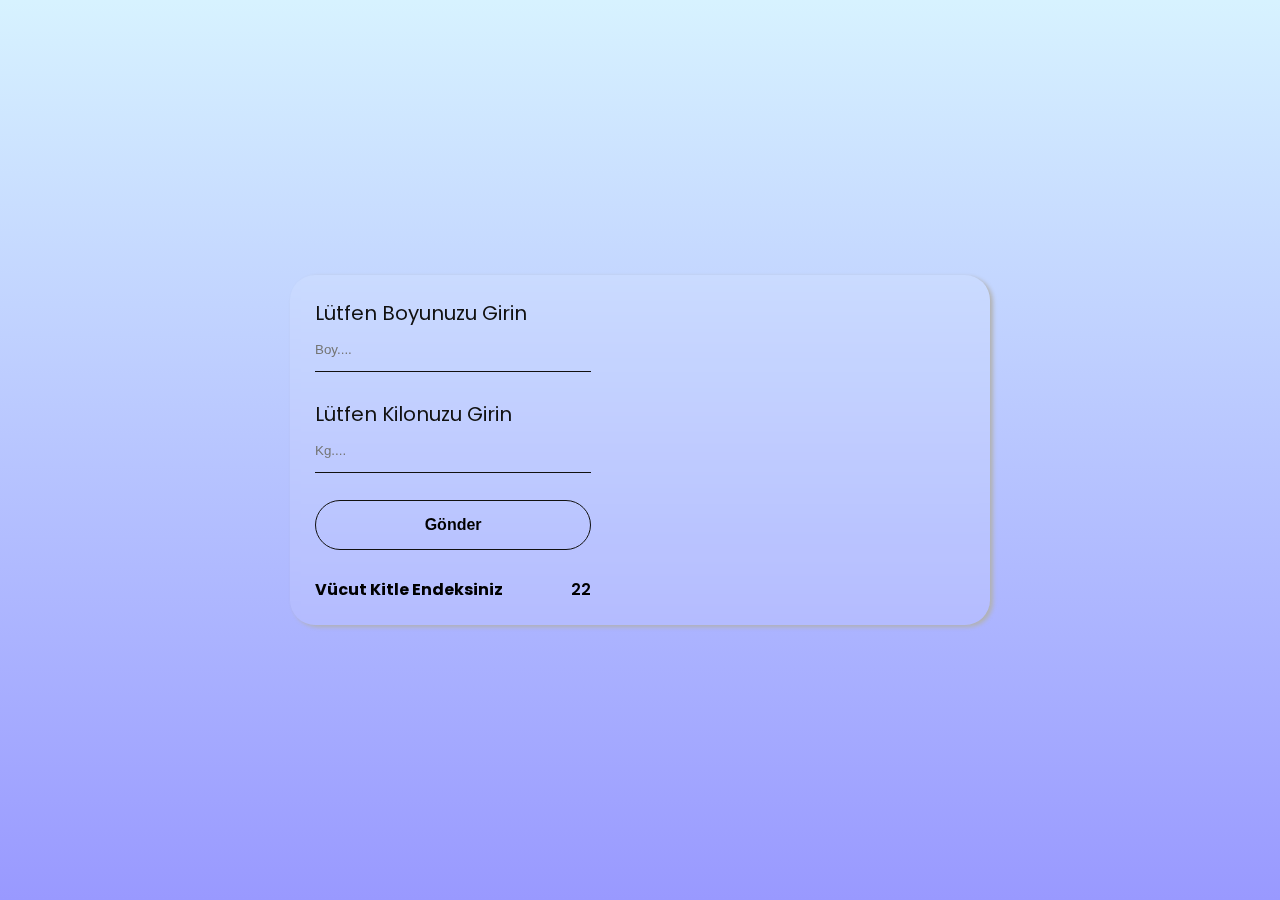
<file: BmiCalcu/index.html>
<!DOCTYPE html>
<html lang="en">
    <head>
        <meta charset="UTF-8" />
        <meta http-equiv="X-UA-Compatible" content="IE=edge" />
        <meta name="viewport" content="width=device-width, initial-scale=1.0" />
        <link rel="stylesheet" href="style.css" />
        <title>BMI CALCULATOR</title>
    </head>
    <body>
        <div class="app">
            <div class="calculator">
                <div class="input">
                    <label for="">
                        <h4>Lütfen Boyunuzu Girin</h4>
                        <input
                            type="number"
                            placeholder="Boy...."
                            id="height"
                        />
                    </label>
                    <label for="">
                        <h4>Lütfen Kilonuzu Girin</h4>
                        <input type="number" placeholder="Kg...." id="weight" />
                    </label>
                    <label for="">
                        <button id="hesapla">Gönder</button>
                    </label>
                    <div class="result">
                        <h4>Vücut Kitle Endeksiniz</h4>
                        <p>22</p>
                    </div>
                </div>

                <div class="images" id="images"></div>
            </div>
        </div>

        <script src="app.js"></script>
    </body>
</html>
</file>
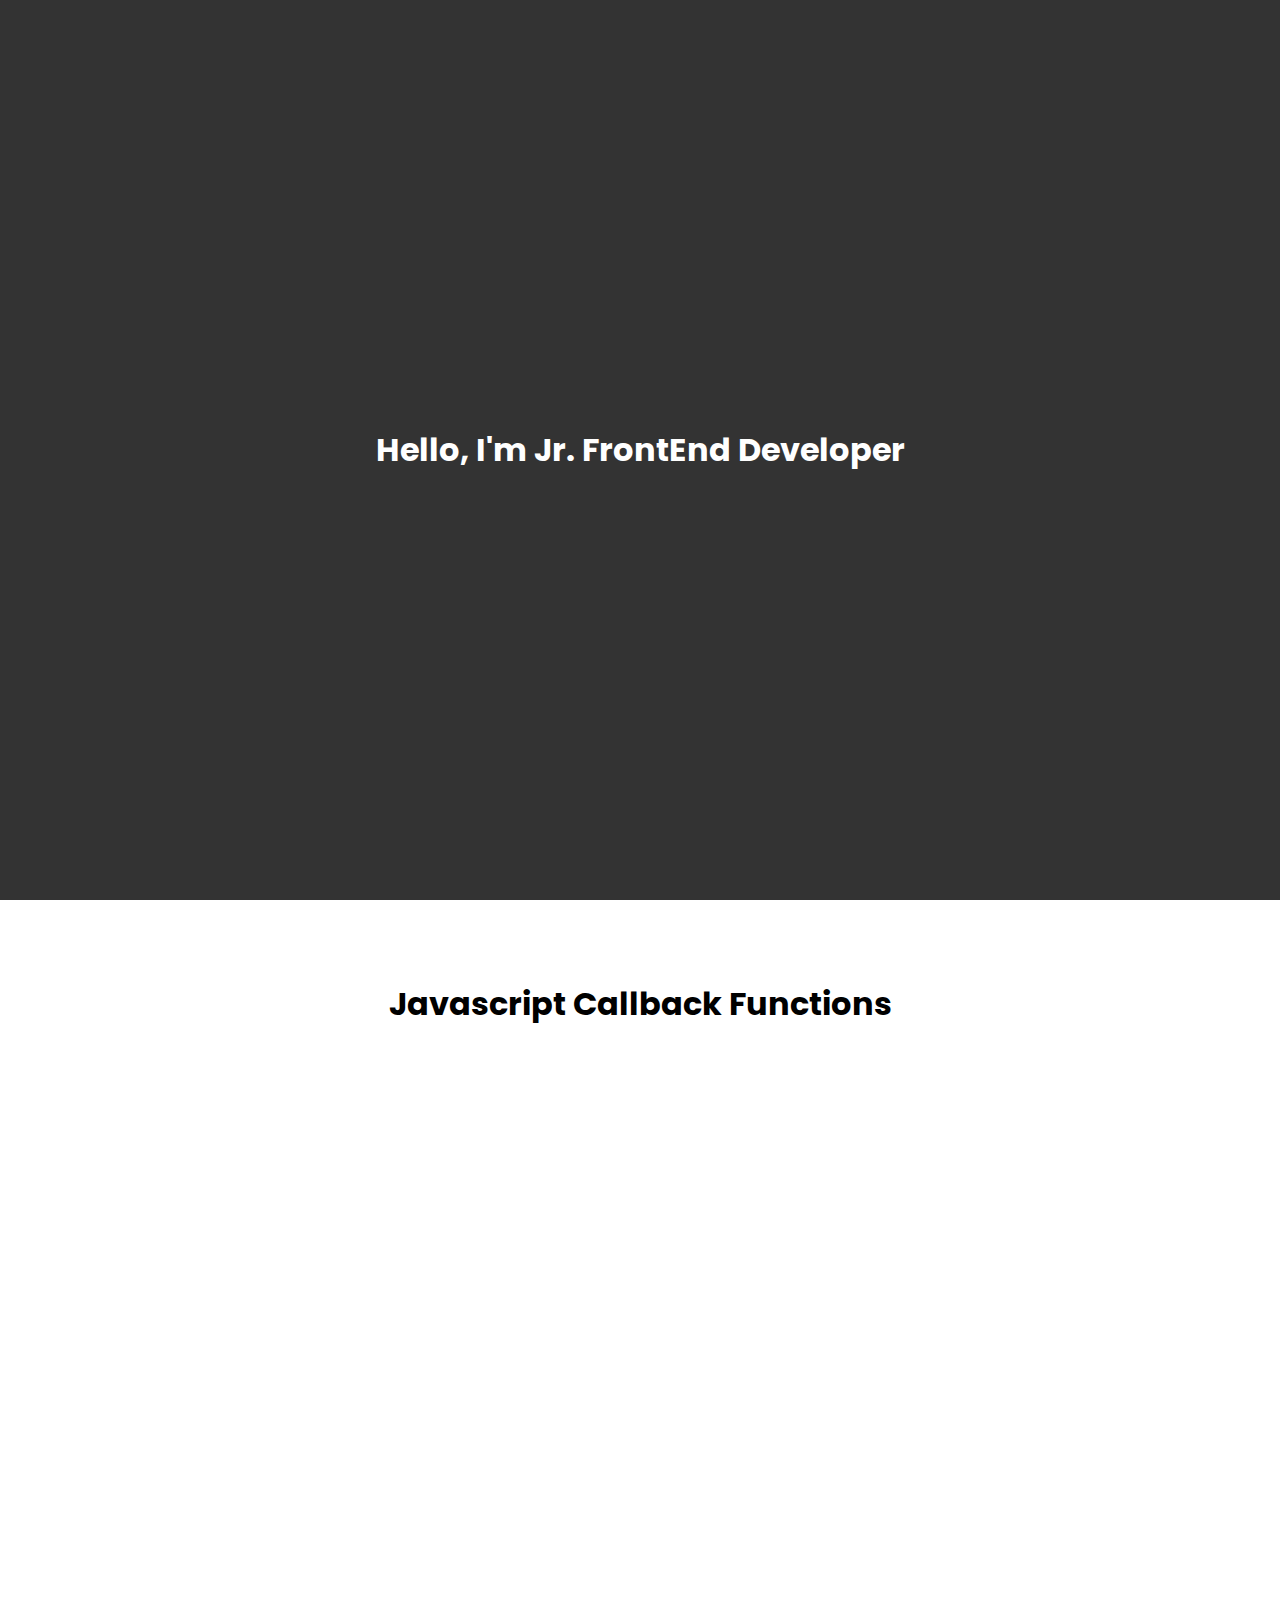
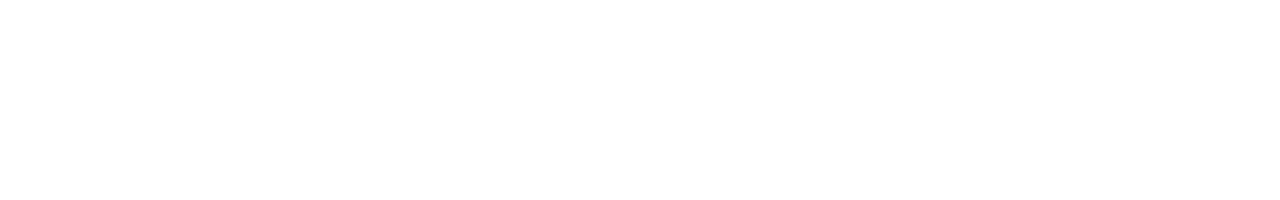
<file: JavascriptScrollbar/index.html>
<!DOCTYPE html>
<html lang="en">
    <head>
        <meta charset="UTF-8" />
        <meta http-equiv="X-UA-Compatible" content="IE=edge" />
        <meta name="viewport" content="width=device-width, initial-scale=1.0" />
        <link rel="stylesheet" href="style.css" />
        <title>JavascriptScrollBar Works</title>
    </head>
    <body>
        <main class="intro">
            <h1>Hello, I'm Jr. FrontEnd Developer</h1>
        </main>
        <section class="content">
            <h1>Javascript Callback Functions</h1>
            <div class="content-text">
                <p class="paragraph">
                    Lorem Ipsum is simply dummy text of the printing and
                    typesetting industry. Lorem Ipsum has been the industry's
                    standard dummy text ever since the 1500s, when an unknown
                    printer took a galley of type and scrambled it to make a
                    type specimen book. It has survived not only five centurie
                </p>
                <p class="paragraph">
                    Lorem Ipsum is simply dummy text of the printing and
                    typesetting industry. Lorem Ipsum has been the industry's
                    standard dummy text ever since the 1500s, when an unknown
                    printer took a galley of type and scrambled it to make a
                    type specimen book. It has survived not only five centurie
                </p>
            </div>
        </section>

        <script src="app.js" />
    </body>
</html>
</file>
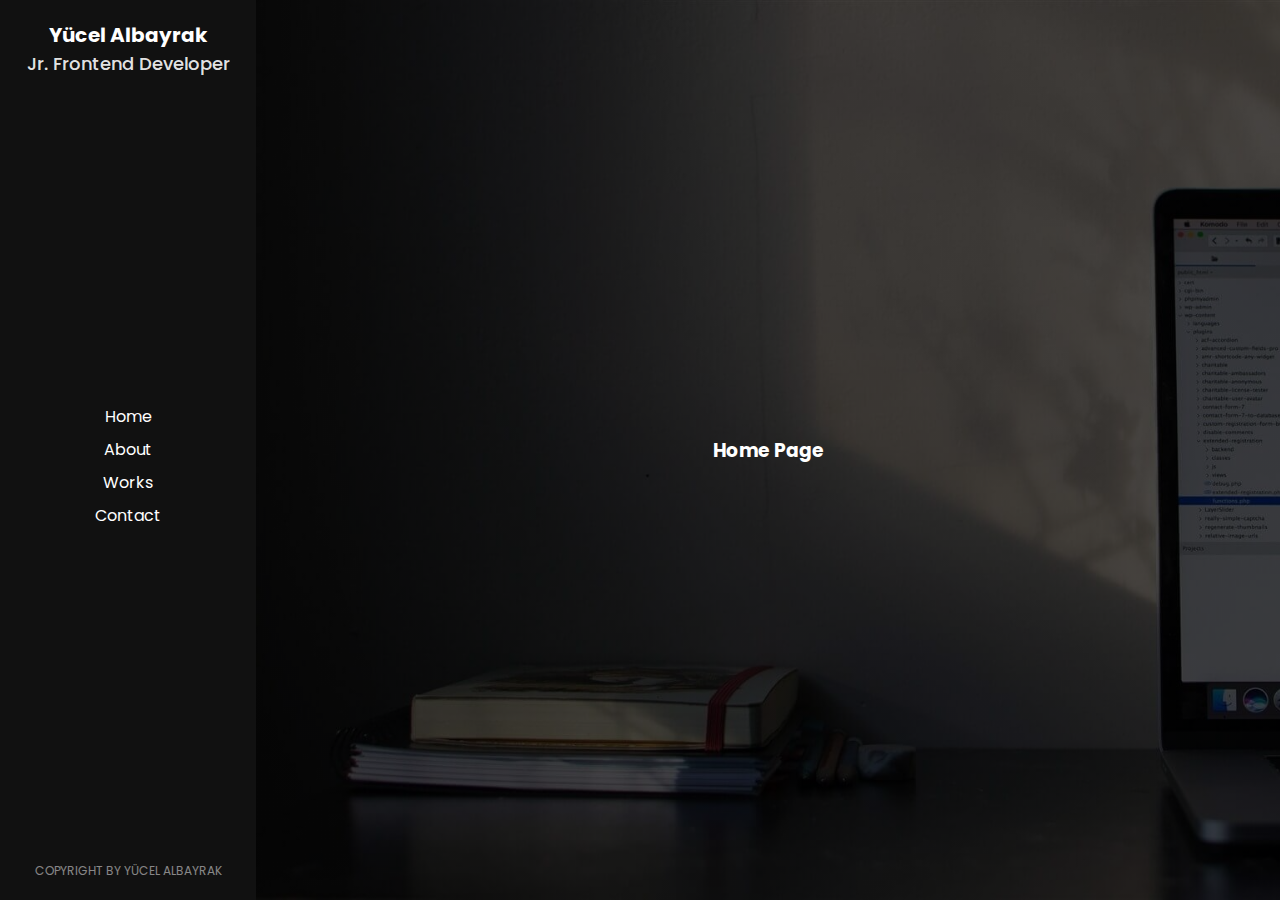
<file: Slider/index.html>
<!DOCTYPE html>
<html lang="en">
    <head>
        <meta charset="UTF-8" />
        <meta http-equiv="X-UA-Compatible" content="IE=edge" />
        <meta name="viewport" content="width=device-width, initial-scale=1.0" />
        <link rel="stylesheet" href="style.css" />
        <title>Document</title>
    </head>
    <body>
        <div class="section">
            <div class="aside">
                <div class="aside-top">
                    <h3>Yücel Albayrak</h3>
                    <h4>Jr. Frontend Developer</h4>
                </div>
                <div class="aside-menu">
                    <a href="">Home</a>
                    <a href="">About</a>
                    <a href="">Works</a>
                    <a href="">Contact</a>
                </div>
                <div class="aside-links">
                    <p>copyright by yücel albayrak</p>
                </div>
            </div>
            <div class="slider-wrapper">
                <div class="slide-item">
                    <h3>Home Page</h3>
                </div>
                <div class="slide-item"><h3>About Page</h3></div>
                <div class="slide-item"><h3>Works Page</h3></div>
                <div class="slide-item"><h3>Contact Page</h3></div>
            </div>
        </div>

        <script src="app.js"></script>
    </body>
</html>
</file>
<file: JavascriptScrollbar/style.css>
@import url("https://fonts.googleapis.com/css2?family=Poppins:wght@200;300;400;500;600;800&display=swap");

* {
    padding: 0;
    margin: 0;
    box-sizing: border-box;
}

html,
body {
    font-family: "Poppins", sans-serif;
}

.intro {
    position: relative;
    width: 100%;
    height: 100vh;
    background: url("https://miro.medium.com/max/1200/1*KmNOS6wdFjMXBUoFM9GG_w.jpeg"),
        no-repeat fixed center;
    display: flex;
    align-items: center;
    justify-content: center;
}

.intro::before {
    content: "";
    position: absolute;
    inset: 0;
    background: #000;
    opacity: 0.8;
}

.intro h1 {
    position: absolute;
    color: #fff;
    z-index: 1;
}

.content {
    width: 100%;
    height: 100vh;
    padding: 80px;
}

.content h1 {
    text-align: center;
}

.content .content-text {
    margin: 15px auto;
    width: 60%;
    display: flex;
    justify-content: center;
    align-items: center;
}

.content .content-text .paragraph {
    opacity: 0;
    transform: scale(0);
    transition: 1s ease-in all;
}
.content .content-text .paragraph.active {
    margin-left: 100px;
    opacity: 1;
    transform: scale(1.1);
}
</file>
<file: Slider/style.css>
@import url("https://fonts.googleapis.com/css2?family=Poppins:wght@100;200;300;400;500;600;700;800&display=swap");

* {
    margin: 0;
    padding: 0px;
    box-sizing: border-box;
}

html,
body {
    font-size: 16px;
    font-family: "Poppins", sans-serif;
}

.section {
    height: 100vh;
    display: flex;
    overflow: hidden;
}

/* Aside Style */
.section .aside {
    position: sticky;
    z-index: 1;
    width: 20vw;
    background: #111;
    display: flex;
    flex-direction: column;
    justify-content: space-between;
    align-items: center;
    flex-shrink: 0;
    padding: 20px 10px;
}

.section .aside .aside-top h3 {
    text-align: center;
    font-weight: 700;
    font-size: 20px;
    color: #fff;
}

.section .aside .aside-top h4 {
    font-weight: 500;
    font-size: 18px;
    color: rgba(255, 255, 255, 0.9);
}

.section .aside .aside-menu {
    display: flex;
    flex-direction: column;
    text-align: center;
}

.section .aside .aside-menu a {
    color: #fff;
    font-size: 16px;
    text-decoration: none;
    margin-bottom: 8px;
}

.section .aside .aside-links {
    font-size: 12px;
    text-transform: uppercase;
    color: rgba(255, 255, 255, 0.5);
}
/* Section Slider Style */

.section .slider-wrapper {
    width: 400vw;
    display: flex;
    transition: 1s ease-in-out;
}

.section .slider-wrapper .slide-item {
    width: 80vw;
    display: flex;
    align-items: center;
    justify-content: center;
}

.section .slider-wrapper .slide-item:nth-child(1) {
    background: linear-gradient(rgba(0, 0, 0, 0.7), rgba(0, 0, 0, 0.7)),
        url("./img/home-bg.jpeg");
    background-size: cover;
    color: #fff;
}
</file>
<file: BmiCalcu/style.css>
@import url("https://fonts.googleapis.com/css2?family=Poppins:wght@100;200;300;400;500;600;700;800&display=swap");

/*================= RESET CSS =====================*/
* {
    margin: 0px;
    padding: 0px;
    box-sizing: border-box;
}

body,
html {
    font-family: "Poppins", sans-serif;
}

a {
    text-decoration: none;
}

ul {
    list-style: none;
}

input,
button {
    outline: none;
    border: none;
}

.app {
    width: 100%;
    height: 100vh;
    background-image: linear-gradient(
            to bottom,
            rgba(155, 223, 255, 0.4),
            rgba(0, 0, 255, 0.4)
        ),
        url("https://im.haberturk.com/2015/12/14/ver1476437789/1167005_1920x1080.jpg");
    background-size: cover;
    display: flex;
    align-items: center;
    justify-content: center;
}

.calculator {
    width: 700px;
    height: 350px;
    border-radius: 25px;
    background: rgba(255, 255, 255, 0.1);
    box-shadow: 3px 2px 4px #b2b2b2;
    backdrop-filter: blur(5px);
    padding: 10px 25px;
    display: flex;
    justify-content: space-between;
}

.calculator .input {
    flex: 1;
    display: flex;
    flex-direction: column;
    justify-content: space-around;
}

.calculator .input label h4 {
    font-size: 20px;
    font-weight: 400;
    color: #111;
}

.calculator .input label input {
    width: 85%;
    background: none;
    outline: none;
    border-bottom: 0.2px solid #111;
    padding: 14px 0px;
    color: #111;
}

.calculator .input label button {
    width: 85%;
    background: none;
    border: 1px solid #111;
    border-radius: 35px;
    padding: 15px 0px;
    font-size: 16px;
    font-weight: 600;
    cursor: pointer;
}

.calculator .input label button:hover {
    background: #111;
    color: #fff;
}

.calculator .input .result {
    width: 85%;
    display: flex;
    justify-content: space-between;
    font-weight: 600;
}

/*
.calculator .input > label {
    display: flex;
    flex-direction: column;
    justify-content: space-around;
    margin-top: 25px;
}
*/
.calculator .images {
    flex: 1;
    display: flex;
    justify-content: flex-end;
}

.calculator .images img {
    width: 50%;
}

.calculator .images h4 {
    text-align: center;
}
</file>
